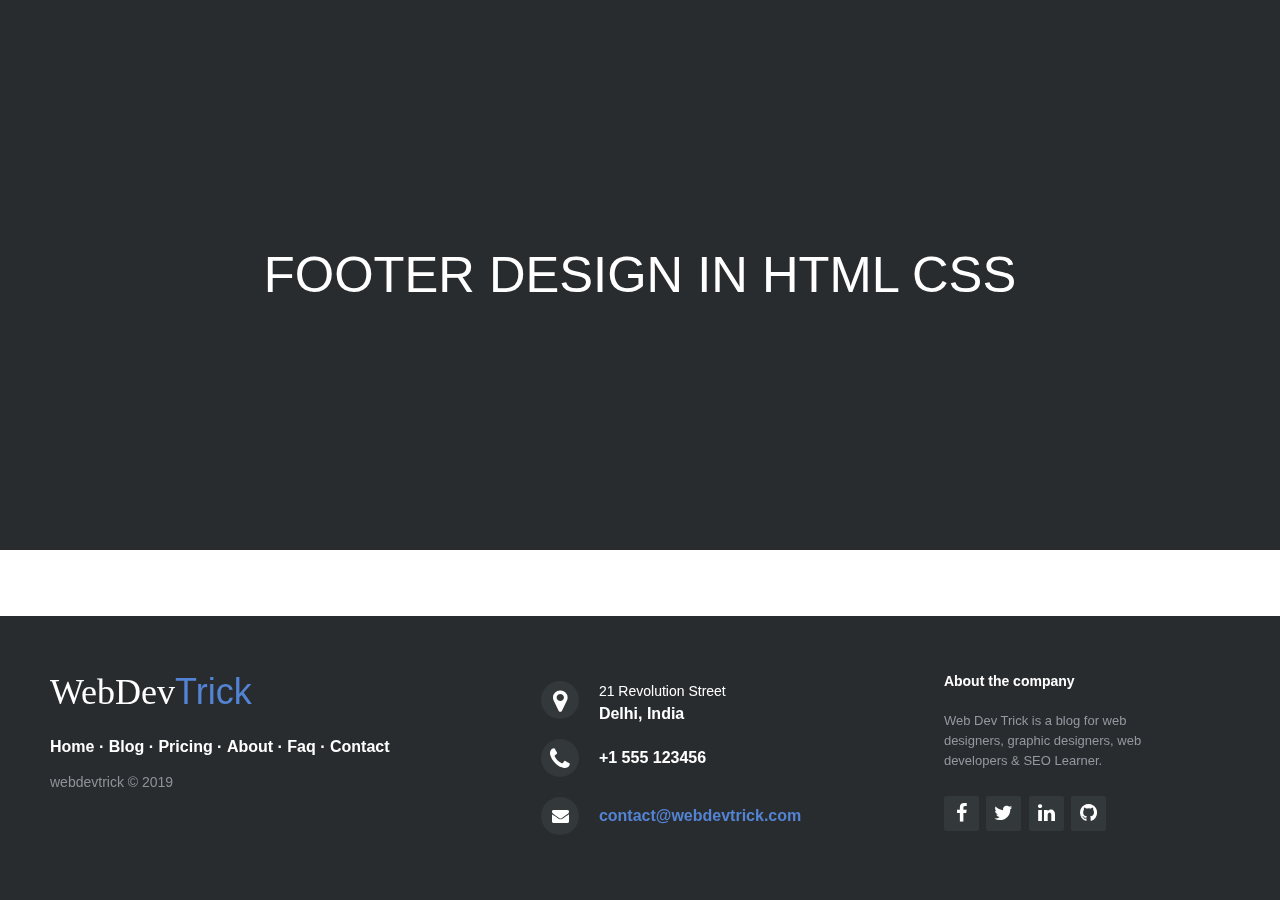
<file: baicuoimon/maucosan.html>
<!doctype html>
<html>
<head>
 
	<meta charset="utf-8">
	<meta http-equiv="X-UA-Compatible" content="IE=edge">
	<meta name="viewport" content="width=device-width, initial-scale=1">
	<meta name="keywords" content="footer, address, phone, icons" />
 
	<title>Footer With Address And Phones</title>
	
	<link rel="stylesheet" href="http://maxcdn.bootstrapcdn.com/font-awesome/4.2.0/css/font-awesome.min.css">
    <link href="stylemau.css" rel="stylesheet" type="text/css">
	<link rel="stylesheet" href="style.css">
 
</head>
 
	<body>
		<div class="main"> FOOTER DESIGN IN HTML CSS</div>
		<footer class="footer-distributed">
 
		<div class="footer-left">
 
		<h3>WebDev<span>Trick</span></h3>
 
		<p class="footer-links">
		<a href="#">Home</a>
	·
		<a href="#">Blog</a>
	·
		<a href="#">Pricing</a>
	·
		<a href="#">About</a>
	·
		<a href="#">Faq</a>
	·
		<a href="#">Contact</a>
		</p>
 
		<p class="footer-company-name">webdevtrick &copy; 2019</p>
		</div>
 
		<div class="footer-center">
 
		<div>
		<i class="fa fa-map-marker"></i>
		<p><span>21 Revolution Street</span> Delhi, India</p>
		</div>
 
		<div>
		<i class="fa fa-phone"></i>
		<p>+1 555 123456</p>
		</div>
 
		<div>
		<i class="fa fa-envelope"></i>
		<p><a href="mailto:support@company.com">contact@webdevtrick.com</a></p>
		</div>
 
		</div>
 
		<div class="footer-right">
 
		<p class="footer-company-about">
		<span>About the company</span>
	Web Dev Trick is a blog for web designers, graphic designers, web developers &amp; SEO Learner.
		</p>
 
		<div class="footer-icons">
 
		<a href="#"><i class="fa fa-facebook"></i></a>
		<a href="#"><i class="fa fa-twitter"></i></a>
		<a href="#"><i class="fa fa-linkedin"></i></a>
		<a href="#"><i class="fa fa-github"></i></a>
 
		</div>
 
		</div>
 
		</footer>
 
	</body>
 
</html>
</file>
<file: baicuoimon/stylemau.css>
@charset "utf-8";
/* CSS Document */
body {
	margin: 0;
	padding: 0;
}
.main {
	max-height: 550px;;
	background-color: #292c2f;
	color: white;
	font-size: 38pt;
	text-align: center;
	line-height: 550px;
}
footer{
	position: fixed;
	bottom: 0;
}
.footer-distributed{
	background-color: #292c2f;
	box-shadow: 0 1px 1px 0 rgba(0, 0, 0, 0.12);
	box-sizing: border-box;
	width: 100%;
	text-align: left;
	font: bold 16px sans-serif;
 
	padding: 55px 50px;
	margin-top: 80px;
}
 
.footer-distributed .footer-left,
.footer-distributed .footer-center,
.footer-distributed .footer-right{
	display: inline-block;
	vertical-align: top;
}
 
.footer-distributed .footer-left{
	width: 40%;
}
 
.footer-distributed h3{
	color:  #ffffff;
	font: normal 36px 'Cookie', cursive;
	margin: 0;
}
 
.footer-distributed h3 span{
	color:  #5383d3;
}
 
 
.footer-distributed .footer-links{
	color:  #ffffff;
	margin: 20px 0 12px;
	padding: 0;
}
 
.footer-distributed .footer-links a{
	display:inline-block;
	line-height: 1.8;
	text-decoration: none;
	color:  inherit;
}
 
.footer-distributed .footer-company-name{
	color:  #8f9296;
	font-size: 14px;
	font-weight: normal;
	margin: 0;
}
 
 
.footer-distributed .footer-center{
	width: 35%;
}
 
.footer-distributed .footer-center i{
	background-color:  #33383b;
	color: #ffffff;
	font-size: 25px;
	width: 38px;
	height: 38px;
	border-radius: 50%;
	text-align: center;
	line-height: 42px;
	margin: 10px 15px;
	vertical-align: middle;
}
 
.footer-distributed .footer-center i.fa-envelope{
	font-size: 17px;
	line-height: 38px;
}
 
.footer-distributed .footer-center p{
	display: inline-block;
	color: #ffffff;
	vertical-align: middle;
	margin:0;
}
 
.footer-distributed .footer-center p span{
	display:block;
	font-weight: normal;
	font-size:14px;
	line-height:2;
}
 
.footer-distributed .footer-center p a{
	color:  #5383d3;
	text-decoration: none;;
}
 
.footer-distributed .footer-right{
	width: 20%;
}
 
.footer-distributed .footer-company-about{
	line-height: 20px;
	color:  #92999f;
	font-size: 13px;
	font-weight: normal;
	margin: 0;
}
 
.footer-distributed .footer-company-about span{
	display: block;
	color:  #ffffff;
	font-size: 14px;
	font-weight: bold;
	margin-bottom: 20px;
}
 
.footer-distributed .footer-icons{
	margin-top: 25px;
}
 
.footer-distributed .footer-icons a{
	display: inline-block;
	width: 35px;
	height: 35px;
	cursor: pointer;
	background-color:  #33383b;
	border-radius: 2px;
 
	font-size: 20px;
	color: #ffffff;
	text-align: center;
	line-height: 35px;
 
	margin-right: 3px;
	margin-bottom: 5px;
}
 
 
@media (max-width: 880px) {
 
	.footer-distributed{
		font: bold 14px sans-serif;
	
	}
 
	.footer-distributed .footer-left,
	.footer-distributed .footer-center,
	.footer-distributed .footer-right{
		display: block;
		width: 100%;
		margin-bottom: 40px;
		text-align: center;
	}
 
	.footer-distributed .footer-center i{
		margin-left: 0;
	}
	.main {
		line-height: normal;
		font-size: auto;
	}
 
}
</file>
<file: baicuoimon/style.css>
@charset "utf-8";
/* CSS Document */
*{
	margin:0;
    padding:0;
	font-family: Gotham, "Helvetica Neue", Helvetica, Arial, "sans-serif"
}
html {
  scroll-behavior: smooth;
}
#outer{
	background: linear-gradient(rgba(0,0,0,0.68),rgba(0,0,0,0.68),rgba(0,0,0,0.68),rgba(0,0,0,0.68)),url(vuha.png) no-repeat;
	background-size: cover;	width: 100%;
	height:100vh;
	margin:0 auto;
/*	background-color: lightpink;*/
	position: relative;
	
}
.header{
	padding-top: 25px;
	width: 100%;
	height:80px;
/*	background-color: #373232;*/
	position: relative;
	z-index: 100;
/*	opacity: 0.5;*/
}
.header-main{
	width: 90%;
	height:80px;
/*	background-color: blue;*/
	margin:0 auto;
}
.logo{
	width: 20%;
	height:80px;
/*	background-color: darkgreen;*/
	float: left;
/*	text-align: center;*/
	line-height: 80px;
}
.logo a{
	text-decoration: none;
	color: white;
	font-weight: bold;
	text-transform: uppercase;
	font-size:20px;
    letter-spacing: 5px;
	
}
.menu{
	width: 80%;
	height:80px;
/*	background-color: gray;*/
	float: right;
}
.menu .icon{
	display: none;
}
@media screen and (max-width:414px){
	.menu .icon{
		display:block;
	}
	.menu ul{
		visibility: visible;
		position: fixed;
		top:0;
		left:0;
		width:100%;
		height:100vh;
		background: #7A04BB;
		display: flex;
		flex-direction: column;
		justify-content: center;
		align-items: center;
		z-index: 1000;
		
	} 
	
	
}
.menu ul{
	list-style: none;
	text-align: right;
	margin-top: 25px;
/*	background-color: deeppink;*/
}
.menu ul li{
	display: inline-block;
	width: 80px;
	heigth:30px;
/*	background: yellow;*/
	line-height: 30px;
	text-align: center;	
}
.menu .sub{
	position: absolute;
}
.icon{
	width: 45px !important; 
}
.menu ul li a{
	color: white;
	text-decoration: none;
}
.menu a:hover{
	color: hotpink;
	font-size: 15px;
	font-weight: bold;
}
	
/*header*/
.main{
	width: 100%;
	height:100vh;
/*	background-color: lightblue;*/
/*	position: relative;*/
}
.banner{
	width: 100%;
	height:100vh;
	overflow: hidden;
	position: relative;
/*	background-color: blueviolet;*/
}

.banner .bg-banner {
	width:100%;
/*	position: absolute;*/
/*	z-index: 1;*/
/*	background-color:orange;*/
}
.bg-banner img{
	position: absolute;
}
.text-box{
	width: 600px;
/*	height:500px;*/
/*	background: red;*/
	position: absolute;
	right:2%;
	top:20%;
/*	z-index: 3;*/
/*	padding-top: 50px;*/
	box-sizing: border-box;
	text-align: center;
	color: white;
	text-transform: uppercase;
	letter-spacing: 10px;
	line-height: 60px;
}
.text-box h1 {
	font-size: 40px;
	
	
}
.text-box a{
	padding: 15px 30px;
	color: white;
/*	background: gray;*/
	text-decoration: none;
	border: 1px solid white;
	font-size: 10px;

}
.text-box a:hover{
	background-color: white;
	color:black;
	opacity: 0.5;
	transition: all 0.3s;
	font-size: 15px;
}

/*infor-end*/

.frofile{
	boder:1px soild white;
	text-align:center;
	width: 80%;
	height:60vh;
	position: absolute;
	left:10%;
	top:30vh;
	border-radius: 8px;
	box-shadow: 0px 0px 20px 8px;
/*	opacity: 0.6;*/
/*	background-color: red;*/
}
.subcover{
	border-bottom: 1px soild none;
/*	background:black;*/
	width: 80%;
	height: 80vh;
	opacity: 0.6;
/*	border-radius: 8px;*/
/*	background-color: blue;*/
}
.coverimage{
	text-align: center;
/*	background-color: blue;*/
}
.frofile img{
	width: 200px;
	height:200px;
	border-radius: 10px;
	position: absolute;
	left: 10%;
	top: 60px;
/*	opacity: 0.6;*/
	margin: -10px -9px;
/*	background-color: blue;*/
}
.text{
/*	background-color: lightblue;*/
	position: absolute;
	left: 12%;
	top:295px;
	justify-content: center;
	letter-spacing: 7px;
/*	margin: 10px 10px;*/
}
.text h1{
/*	background-color: red;*/
	color:white;
	line-height: 12px;
	font-weight: normal;
}
.text h2{
/*	background-color: red;*/
	color: white;
	font-weight: normal;
	font-size: 12px;
	opacity: 0.4;
	margin-top: 16px;
}
/*@media screen and (max-width:414px){*/







.clearfix{
	clear: both;
}
/*section2*/
#gl{
	background: linear-gradient(rgba(0,0,0,0.68),rgba(0,0,0,0.68),rgba(0,0,0,0.68),rgba(0,0,0,0.68)),url(Ver15.1.png) no-repeat;
}

.gallery{
	width: 80%;
/*	background-color: coral;*/
	margin: 0 auto;
}
.thumbnail-cha{
/*	background-color: blue;*/
	display: flex;
	margin: 0 auto;
	padding: 10vh;
	flex-wrap: wrap;
	
}

.thumbnail{
	width:30%;
	background-color:purple;
	margin: 0 auto;
	opacity: 0.8;
	box-shadow: 0px 0px 20px 8px;
	boder:1px soild white;
	border-radius: 8px;
	margin-bottom: 5vh;
}
.thumbnail .img{
	width: 100%;
	height:200px;
/*	background-color:red;*/
	padding-bottom: 5vh;
	
	
}
.img img{
	width: 100%;
	
}
article{
	padding: 10vh;
	color: white;
}
/*end*/
.scrollX{
	width: 100%;
/*	background-color: red;*/
	height:50vh;
	padding-top:20vh;
	background: linear-gradient(rgba(0,0,0,0.68),rgba(0,0,0,0.68),rgba(0,0,0,0.68),rgba(0,0,0,0.68)),url(vuha.png) no-repeat;
}
.tech-slideshow {
  height: 200px;
  max-width: 800px;
  margin: 0 auto;
  position: relative;
  overflow: hidden;
  transform: translate3d(0, 0, 0);
}

.tech-slideshow > div {
  width: 2526px;
  height: 328px;
  background: url(daihinhdouble.jpg);
  position: absolute;
  top: 0;
  left: 0;
  height: 100%;
  transform: translate3d(0, 0, 0);
}
.tech-slideshow .mover-1 {
  animation: moveSlideshow 12s linear infinite;
}
.tech-slideshow .mover-2 {
  opacity: 0;
  transition: opacity 0.5s ease-out;
  background-position: 0 -200px;
  animation: moveSlideshow 15s linear infinite;
}
.tech-slideshow:hover .mover-2 {
  opacity: 1;
}

@keyframes moveSlideshow {
  100% { 
    transform: translateX(-66.6666%);  
  }
}
.bwtocolor img{
	margin: 0 auto;
}
.bwtocolor img {
	-webkit-filter: grayscale(100%) !important;
	filter: grayscale(100%) !important;
}


.bwtocolor img:hover {
	-webkit-filter: grayscale(0) !important;
	filter: grayscale(0) !important;
}
.skillbar{
	width: 100%;
	height:50vh;
    background: linear-gradient(90deg, rgba(2,0,36,1) 0%, rgba(93,0,47,1) 0%, rgba(40,62,62,1) 74%, rgba(15,11,106,1) 100%);
/*	background-color:blue;*/
	margin: 0 auto;

	
}
.skill {
/*  float: left;*/
  width: 80%;
  margin-left: 16%;
  margin-top: 5%;
  padding-bottom: 10%;
  overflow: auto;
/*  background-color: red;*/
	margin: 0 auto;
}

.jenengskill {
  font-family: Arial, Helvetica, sans-serif;
  font-size: 14px;
/*  margin: 0 auto;*/
  padding-top: 4%;
  padding-bottom: 10px;
  margin-left: 10%;
  color: #afafaf;
}

.skill-bar{
  margin: 0 auto;
  width: 800px;
/*  margin-left: 10px;*/
  background-color: #ebebeb;
  height: 10px;
  position: relative;
}

.htmlcss{
  width: 80%;
  height: 10px;
  background-color: orange;
  position: relative;
  z-index: 10;
}

.gorang{
  width: 90%;
  height: 10px;
  background-color: deepskyblue;
  position: relative;
  z-index: 10;
}

.ngupil{
  width: 65%;
  height: 10px;
  background-color: hotpink;
  position: relative;
  z-index: 10;
}

.bunder{
  background-color:hotpink;
  width:30px;
  height:30px;
  border-radius:50%;
  position:absolute;
  margin-top:-10px;
  margin-left:502px;
}

.bunder span{
  font-size:13px;
  position:absolute;
  margin-top:6px;
  margin-left:3px;
}

.bunder1{
  background-color:orange;
  width:30px;
  height:30px;
  border-radius:50%;
  position:absolute;
  margin-top:-10px;
  margin-left:620px;
}

.bunder1 span{
  font-size:13px;
  position:absolute;
  margin-top:6px;
  margin-left:7px;
}

.bunder2{
  background-color:deepskyblue;
  width:30px;
  height:30px;
  border-radius:50%;
  position:absolute;
  margin-top:-10px;
  margin-left:693px;
}

.bunder2 span{
  font-size:13px;
  position:absolute;
  margin-top:6px;
  margin-left:7px;
  color:white;
}
.items-bar{
	width: 100%;
	height: 45vh;
	display: flex;
	justify-content: center;
	position: absolute;
/*	background-color: linear-gradient(rgba(96,0,89,1.00));	*/
	background: rgb(2,0,36);
/*    background: linear-gradient(90deg, rgba(2,0,36,1) 0%, rgba(93,0,47,1) 0%, rgba(40,62,62,1) 74%, rgba(15,11,106,1) 100%);*/
	background: linear-gradient(rgba(0,0,0,0.68),rgba(0,0,0,0.68),rgba(0,0,0,0.68),rgba(0,0,0,0.68)),url(Ver15.1.png) no-repeat;
	padding-top: 60px;

}
.i{ 
/*	background-color: darkcyan;*/
	width: 160px;
	height: 200px;
	margin: 0px 5px 0px 5px;
	float: left;
	position: relative;
	top: 0px;
	transition: all .3s ease;
}
.i img:active{
	transform: scale(1.8);
/*	z-index: 6;*/
	box-shadow: 0 4px 8px 0 rgba(0, 0, 0, 0.2), 0 6px 20px 0 rgba(0, 0, 0, 0.19);
}
.i img{
	width: 160px;
	position: absolute;
	top: 0px;
	transition: all .3s ease;
	z-index: 2;
	border-radius: 15px 15px 0 0;
	transform: scale(1);
}
.items-bar .btn{
	width: 160px;
	height: 40px;
	position: absolute;
	top: 160px;
	border: none;
	border-radius: 0px 0px 15px 15px;
	background-color: white;
	font-weight: bold;
	transition: all .3s ease;
	z-index: 1;
	box-shadow: 0 5px 4px rgba(0,0,0,.5)

}
.i .btn:hover{
	background-color: black;
	color: pink;
}

.i:hover .btn img{
	border-radius: 0;
}

.i:hover{
	margin: 0px 10px 0 10px;
	top: -15px;
}
/*footer*/
.clearfix{
	clear: both;
}
.chan{
	width: 100%;
	height:100vh;
	position: relative;
	top:0;
	left:0;
/*	background-color: darkcyan;*/
	
}
#footer{
	position:relative;
    top:55vh;
	left:0;
	background: linear-gradient(rgba(0,0,0,0.68),rgba(0,0,0,0.68),rgba(0,0,0,0.68),rgba(0,0,0,0.68)),url(Ver15.1.png) no-repeat;

}

.socialmedia ul li{
	float:left; 
	position:relative;
	top:0;
	left: 0;
}


.socialmedia ul li a{
	font-size: 13px;
	color:white;
	padding: 12px 18px;
	border-radius: 8px; 
	margin: 0 auto;
}



.contactus{
	padding-top: 50px;
	width: 100%;
	height: 400px;
/*	background: linear-gradient(rgba(0,0,0,0.68),rgba(0,0,0,0.68),rgba(0,0,0,0.68),rgba(0,0,0,0.68)),url(Ver15.1.png) no-repeat;*/
	background: linear-gradient(rgba(0,0,0,0.68),rgba(0,0,0,0.68),rgba(0,0,0,0.68),rgba(0,0,0,0.68)),url(Ver15.1.png) no-repeat;
	color: pink;
	
}
.btnlogup{
	text-decoration: none;
	padding: 10px;
	position: relative;
	top: 60vh;
	left: 70vh;
	border: none;
	border-radius: 1px;
	color: black;
	background-color: dimgray;
	font-family: quicksand, sans-serif;
}
.btnlogup:hover{
	color:deeppink;
	background-color: white;
}
.left{
	padding-top: 30px;
	font-family: quicksand, sans-serif;
	float: right;
	width: 22%;
	margin-right: 50px;
/*	background-color: aqua;*/
	z-index: 100;
}

table{
	width:38%;
/*	background-color: yellow;*/
/*	z-index: 100;*/
	display: flex;
	position: absolute;
	top:10%;
	left: 10%;
	
	
}
#login1{
	width: 60vh;
	height:5vh;
}
#login2{
	width: 60vh;
	height:5vh;
}
#login3{
	width: 60vh;
	height:5vh;
}
#login4{
	width: 60vh;
	height:20vh;
}

#bottom{
	width: 100%;
	height: 150px;
/*	background-color: darkslategray;*/
	
}

.copy_right {
	font-family: quicksand, sans-serif;
	width: 100%;
	text-align: center;
	color:pink;
    padding-top: 25px;
/*	background-color: red;*/
}
.name{
	color: deeppink;
	text-decoration: none;
}
.socialmedia{
/*	padding-top: 15vh;*/
	width: 50%;
	text-align: center;
	position: relative;
	top:20%;
	left:50%;
	transform: translate(-50%,-50%);
	display: flex; 
	justify-content: center;
/*	background-color: orange;*/
}
.socialmedia ul li{
	list-style: none;
	margin: 0 20px;
}
.socialmedia ul li .fa{
	font-size: 20px;
	line-height: 30px;
	transition: .6s;
	color: black;
/*	background-color: red;*/
}
.socialmedia ul li .fa:hover{
	color: white;
}
.socialmedia ul li a{
	position: relative;
	top:0;
	left: 0px;
	display: block;
	width:20px ;
	height:30px;
	background-color:pink;
	border-radius: 50%;
	text-align: center;
	transform: .6s;
	box-shadow: 0 5px 4px rgba(0,0,0,.5);
}
.socialmedia  a {
  transition: transform .5s;
  height: 20px;
  margin: 0 auto;
}


.socialmedia ul li a:hover{
	transform: scale(0.7);
}
.socialmedia ul li:nth-child(1) a:hover{
	background-color: #3b5999;
}
.socialmedia ul li:nth-child(2) a:hover{
	background-color: #55acea;
}
.socialmedia ul li:nth-child(3) a:hover{
	background-color: #e4405f;
}
.socialmedia ul li:nth-child(4) a:hover{
	background-color: #cd201f;
}
.socialmedia ul li:nth-child(5) a:hover{
	background-color: #09b83e;
}
.up{
	width: 50%;
/*	text-align: center;*/
	position: relative;
	top:20%;
	left:50%;
	transform: translate(-50%,-50%);
	display: flex; 
/*	justify-content: flex-end;*/
/*	background-color: orange;*/
}
.up a {
/*  transition: transform .5s;*/
  height: 20px;
  margin: 0 auto;
}
.up i {
	font-size: 50px;
	color: hotpink;
}
.up i:hover{
	color:deeppink;
}
.cuonlen{
	position: absolute;
	bottom:0;
	right:-45vh;
	
}
</file>
